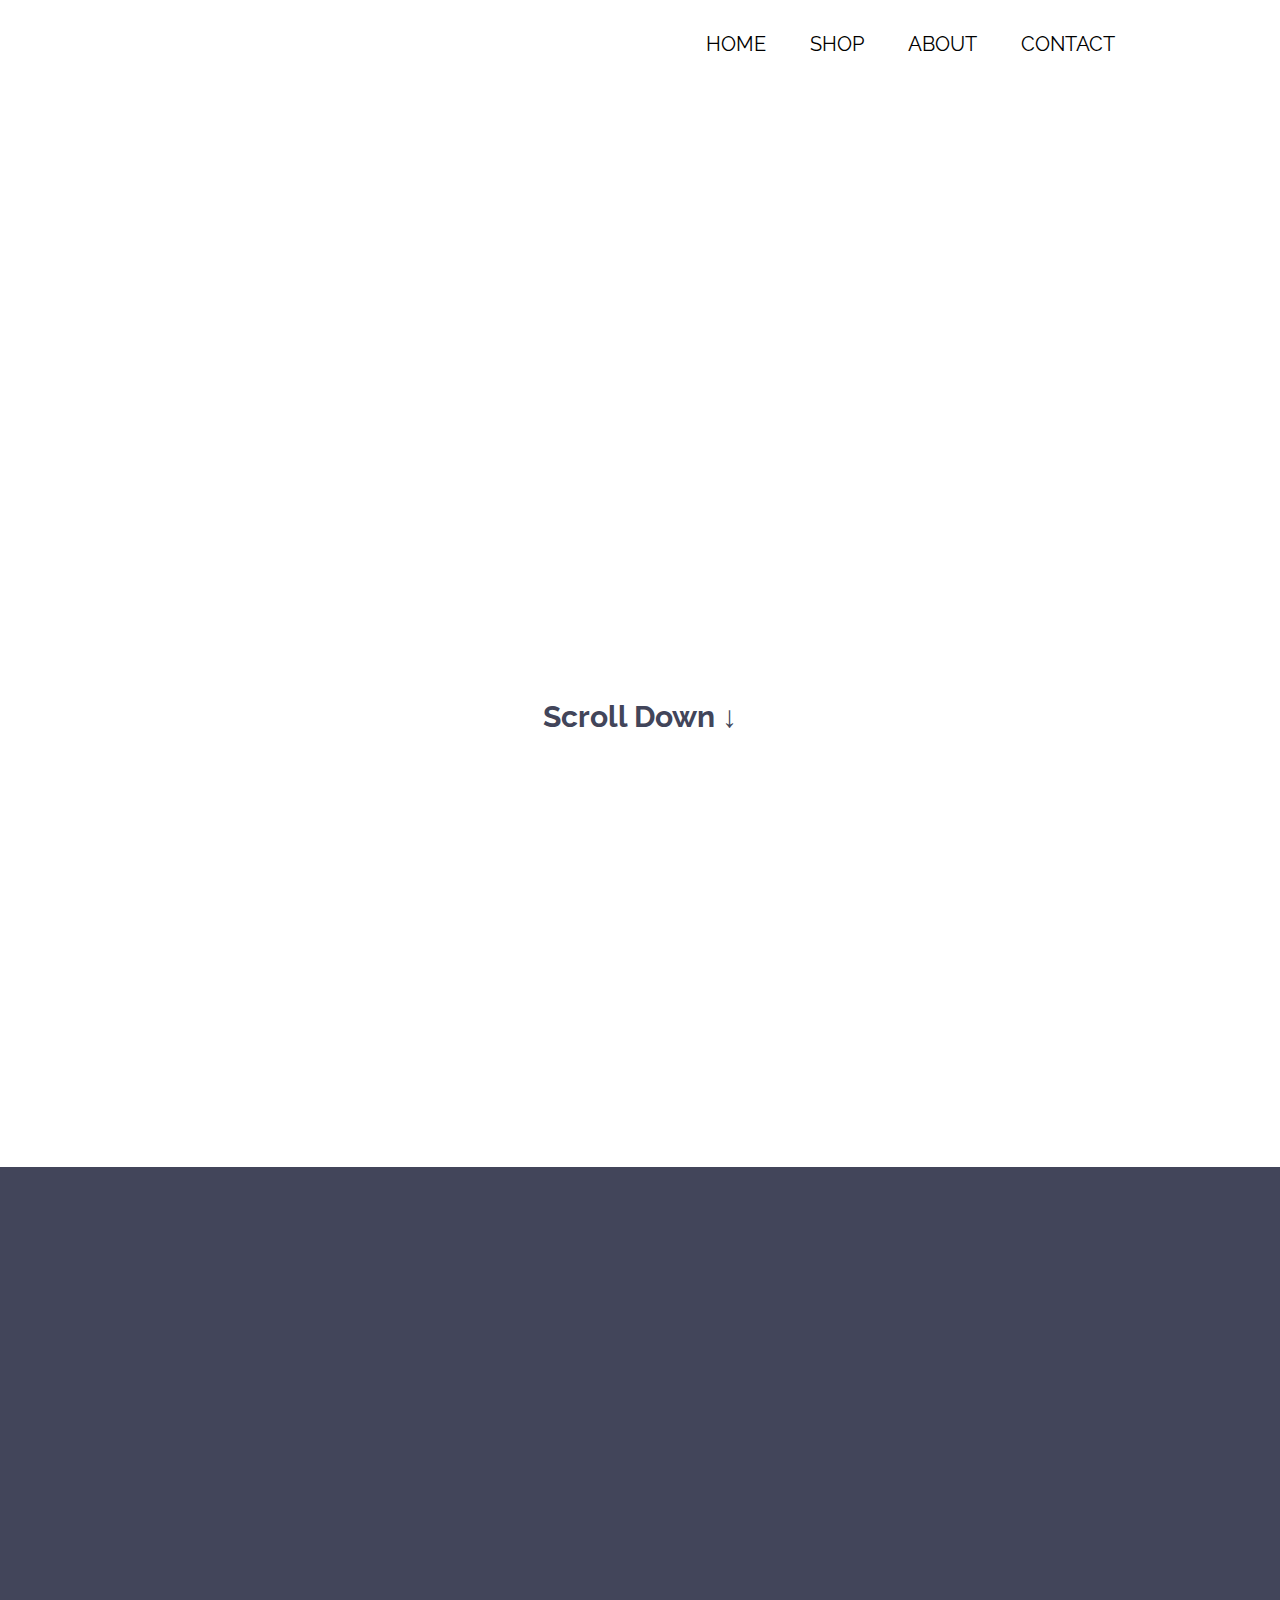
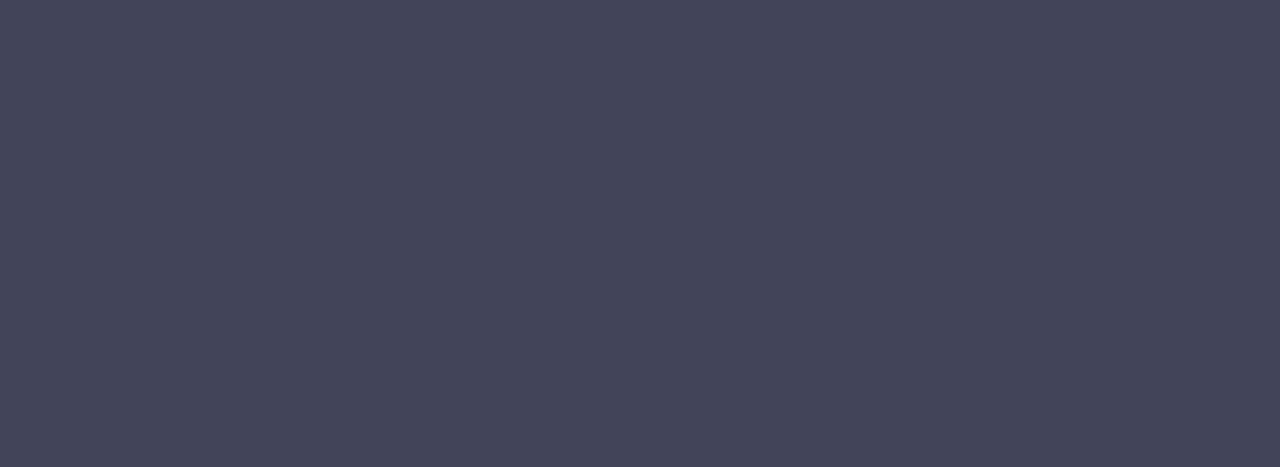
<file: src/main/resources/static/Shop.html>
<!DOCTYPE html>
<html>
<head>
  <meta charset="UTF-8" />
  <meta name="viewport" content="width-device-width, initial-scale=1.0" />
  <meta http-equiv="X-UA-Compatible" content="ie=edge" />
  <link rel="stylesheet" href="style/Shop.css">
  <script src = "js/ScrollDownAnimation.js"></script>
  <title>Shop</title>

</head>


<body>




  <div class="container topBotomBordersIn">
    <a href="index.html">HOME</a>
    <a href="Shop.html">SHOP</a>
    <a href="About.html">ABOUT</a>
    <a href="Contact.html">CONTACT</a>

  </div>

  <a href = "index.html">
    <img src = "img/PhotozaruvajLogo.svg" class = "HomeLogo">
  </a>



  <div class="slideDiv2">
    <p class="text2">SHOP</p>
  </div>

  <section>
    <h1 class = "ScrollDown">Scroll Down &#8595;</h1>
  </section>
  <section>
    <div class="container reveal">
      <h2>Caption</h2>
      <div class="text-container">
        <div class="text-box">
          <h3>Section Text</h3>
          <p>
            Lorem ipsum dolor sit amet consectetur adipisicing elit. Tempore
            eius molestiae perferendis eos provident vitae iste.
          </p>
        </div>
        <div class="text-box">
          <h3>Section Text</h3>
          <p>
            Lorem ipsum dolor sit amet consectetur adipisicing elit. Tempore
            eius molestiae perferendis eos provident vitae iste.
          </p>
        </div>
        <div class="text-box">
          <h3>Section Text</h3>
          <p>
            Lorem ipsum dolor sit amet consectetur adipisicing elit. Tempore
            eius molestiae perferendis eos provident vitae iste.
          </p>
        </div>
      </div>
    </div>
  </section>









</body>




</html>
</file>
<file: src/main/resources/static/style/Shop.css>
@import 'https://fonts.googleapis.com/css?family=Raleway';
@import url("https://fonts.googleapis.com/css?family=Signika+Negative:300,400&display=swap");
@import url('https://fonts.googleapis.com/css2?family=Asap&display=swap');

*{
    margin: 0;
    padding: 0;
    box-sizing: border-box;
    font-family: "Asap", sans-serif;

}


section{
    background: #42455a;
    min-height: 100vh;
    display: flex;
    justify-content: center;
    align-items: center;
}

.ScrollDown{
    font-size:30px;
    font-family: Raleway;
}
section:nth-child(1){
    color: #fff;
}
section:nth-child(2){
    color: #42455a;
    background: #fff;
}
section:nth-child(3){
    color: #fff;
}
section:nth-child(4){
    color: #42455a;
    background: #fff;
}
section .container{
    margin: 100px;
}
section h1{
    font-size: 3rem;
    margin: 20px;
}
section h2{
    font-size: 40px;
    text-align: center;
    text-transform: uppercase;
}
section .text-container{
    display: flex;
}
section .text-container .text-box{
    margin: 20px;
    padding: 20px;
    background: #00c2cb;
}
section .text-container .text-box h3{
    font-size: 30px;
    text-align: center;
    text-transform: uppercase;
    margin-bottom: 10px;
}

@media (max-width: 900px){
    section h1{
        font-size: 2rem;
        text-align: center;
    }
    section .text-container{
        flex-direction: column;
    }
}

.reveal{
    position: relative;
    transform: translateY(150px);
    opacity: 0;
    transition: 1s all ease;
}

.reveal.active{
    transform: translateY(0);
    opacity: 1;
}



div.container
{
    position: relative;
    left: 10px;
    font-family: Raleway;
    margin: 0 auto;
    padding: 2em 1em;
    text-align: center;
    height: 25px;
    width: 1800px;
    border-radius: 10px;

}



div.container a
{
    color: #000;
    text-decoration: none;
    font: 20px Raleway;
    margin: 0px 10px;
    padding: 10px 10px;
    position: relative;
    z-index: 0;
    cursor: pointer;


}


div.topBotomBordersIn a:before, div.topBotomBordersIn a:after
{
    position: absolute;
    left: 0px;
    width: 100%;
    height: 2px;
    background: #000;
    content: "";
    opacity: 0;
    transition: all 0.3s;
}

div.topBotomBordersIn a:before
{
    top: 0px;
    transform: translateY(-10px);
}

div.topBotomBordersIn a:after
{
    bottom: 0px;
    transform: translateY(10px);
}

div.topBotomBordersIn a:hover:before, div.topBotomBordersIn a:hover:after
{
    opacity: 0.9;
    transform: translateY(0px);
}

.slideDiv1{
    width:100%;
    padding: 7em 1em;
}
.slideDiv2{
    transform: translateY(100%);
    width:100%;
    padding: 1em 1em;
}

.slideDiv3
{
    padding: 1em 1em;
}

.HomeLogo {
    position: relative;
    right: 900px;
    bottom: 90px;
    display: block;
    margin-left: auto;
    margin-right: auto;
    width: 6%;
    height: auto;
    opacity: 1;
    transition: 0.2s;

}
.HomeLogo:hover{

    transform: scale(1.1);

}



.slideLogoDiv2{
    display: block;
    width: 10%;
    height: auto;
    margin: 0;
    margin-left: 50%;
    transform: translateX(-200%);
    opacity: 0;
    animation: slide-in-anim2 2s ease-out forwards;
}




.text1{
    font-family: 'Raleway';
    font-size: 50px;
    text-align: center;
    text-shadow: .1em .1em 0 hsla(9, 4%, 37%, 0.45);
    margin: 0;
    margin-left: 50%;
    transform: translateX(-200%);
    opacity: 0;
    animation: slide-in-anim 1.5s ease-out forwards;
}

.text2{
    font-family: 'Raleway';
    background: -webkit-linear-gradient(#7b63b4, #23537e);
    -webkit-background-clip: text;
    -webkit-text-fill-color: transparent;
    font-size: 80px;
    text-align: center;
    text-shadow: .1em .10em 0 hsla(9, 4%, 37%, 0.45);
    margin: 0;
    margin-left: 50%;
    transform: translateX(-200%);
    opacity: 0;
    animation: slide-in-anim2 1s ease-out forwards;
}




@keyframes slide-in-anim {
    20% {
        opacity: 0;
    }
    60% {
        transform: translateX(-45%);
    }
    75% {
        transform: translateX(-52%);
    }
    100% {
        opacity: 1;
        transform: translateX(-50%);
    }
}

@keyframes slide-in-anim2 {
    30% {
        opacity: 0;
    }
    75% {
        transform: translateX(-45%);
    }
    90% {
        transform: translateX(-52%);
    }
    100% {
        opacity: 1;
        transform: translateX(-50%);
    }
}

@keyframes slide-in-anim3 {
    40% {
        opacity: 0;
    }
    85% {
        transform: translateX(-45%);
    }
    95% {
        transform: translateX(-52%);
    }
    100% {
        opacity: 1;
        transform: translateX(-50%);
    }
}
</file>
